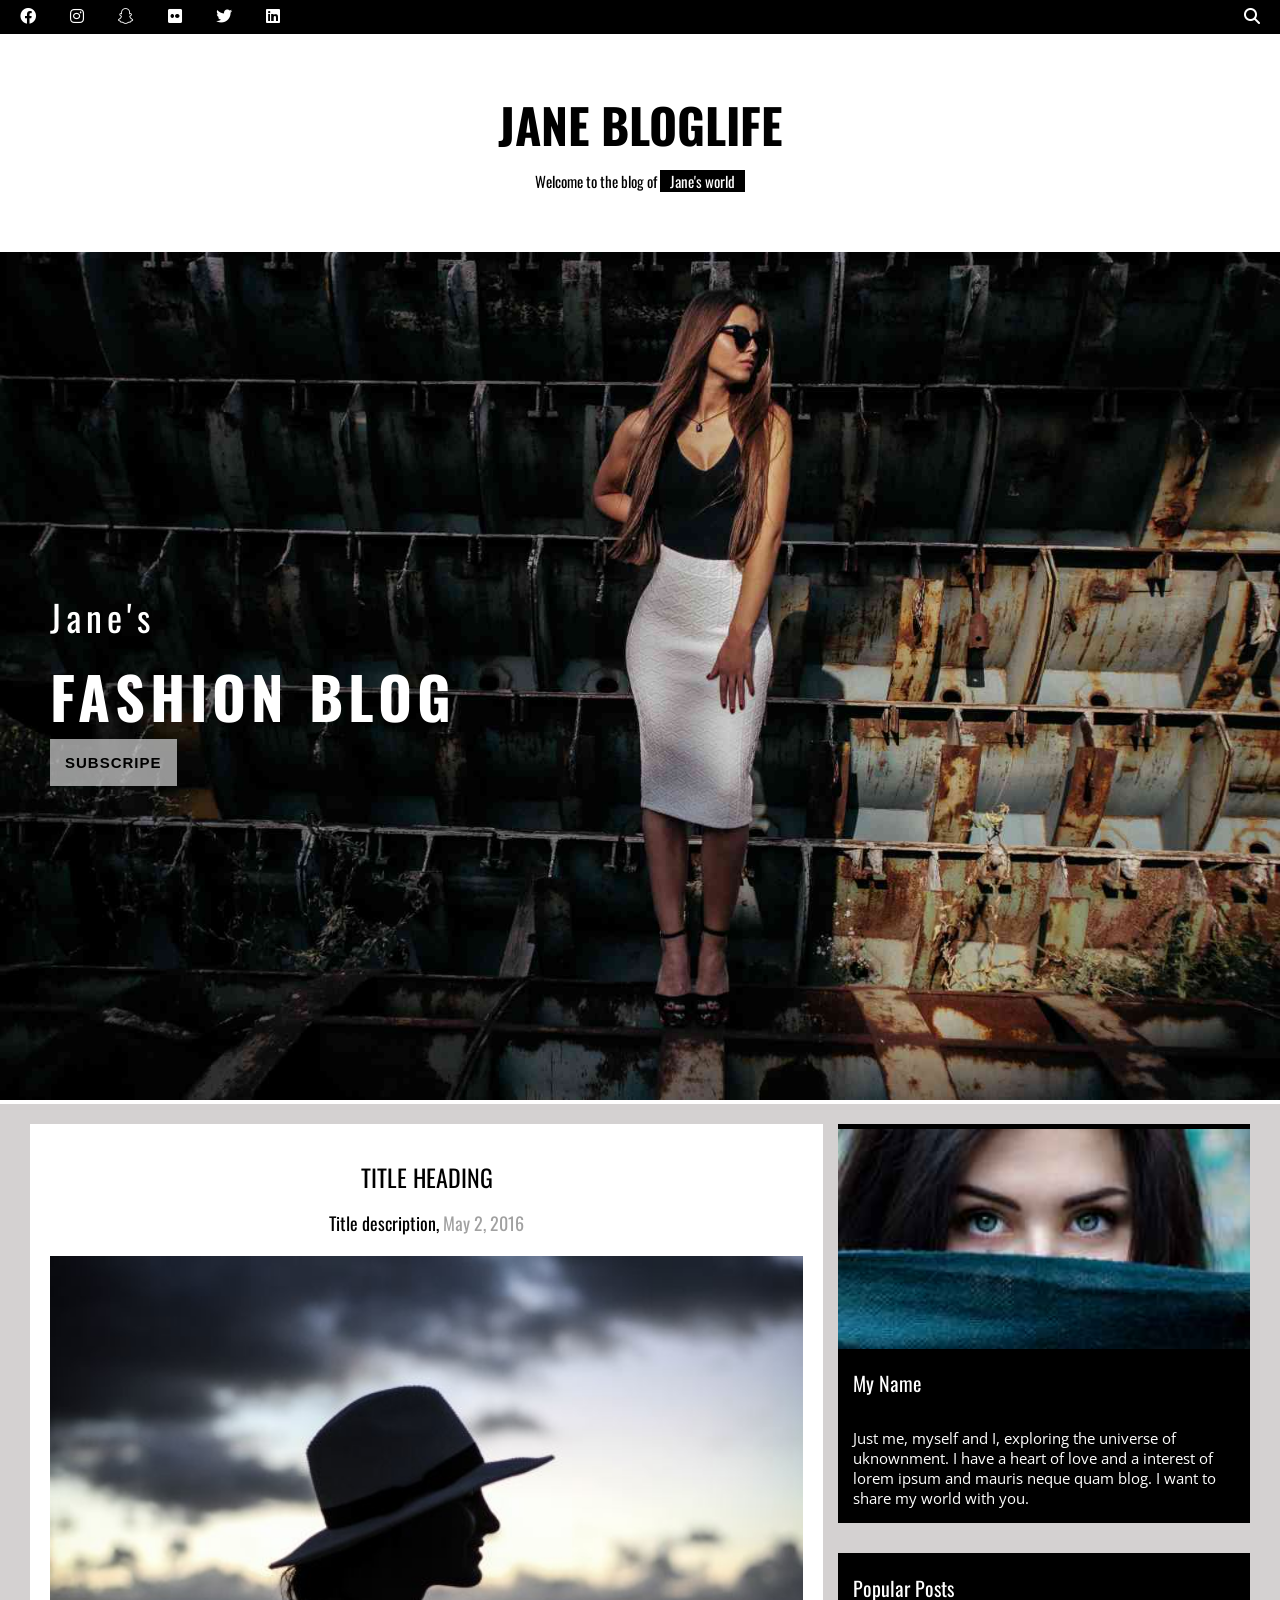
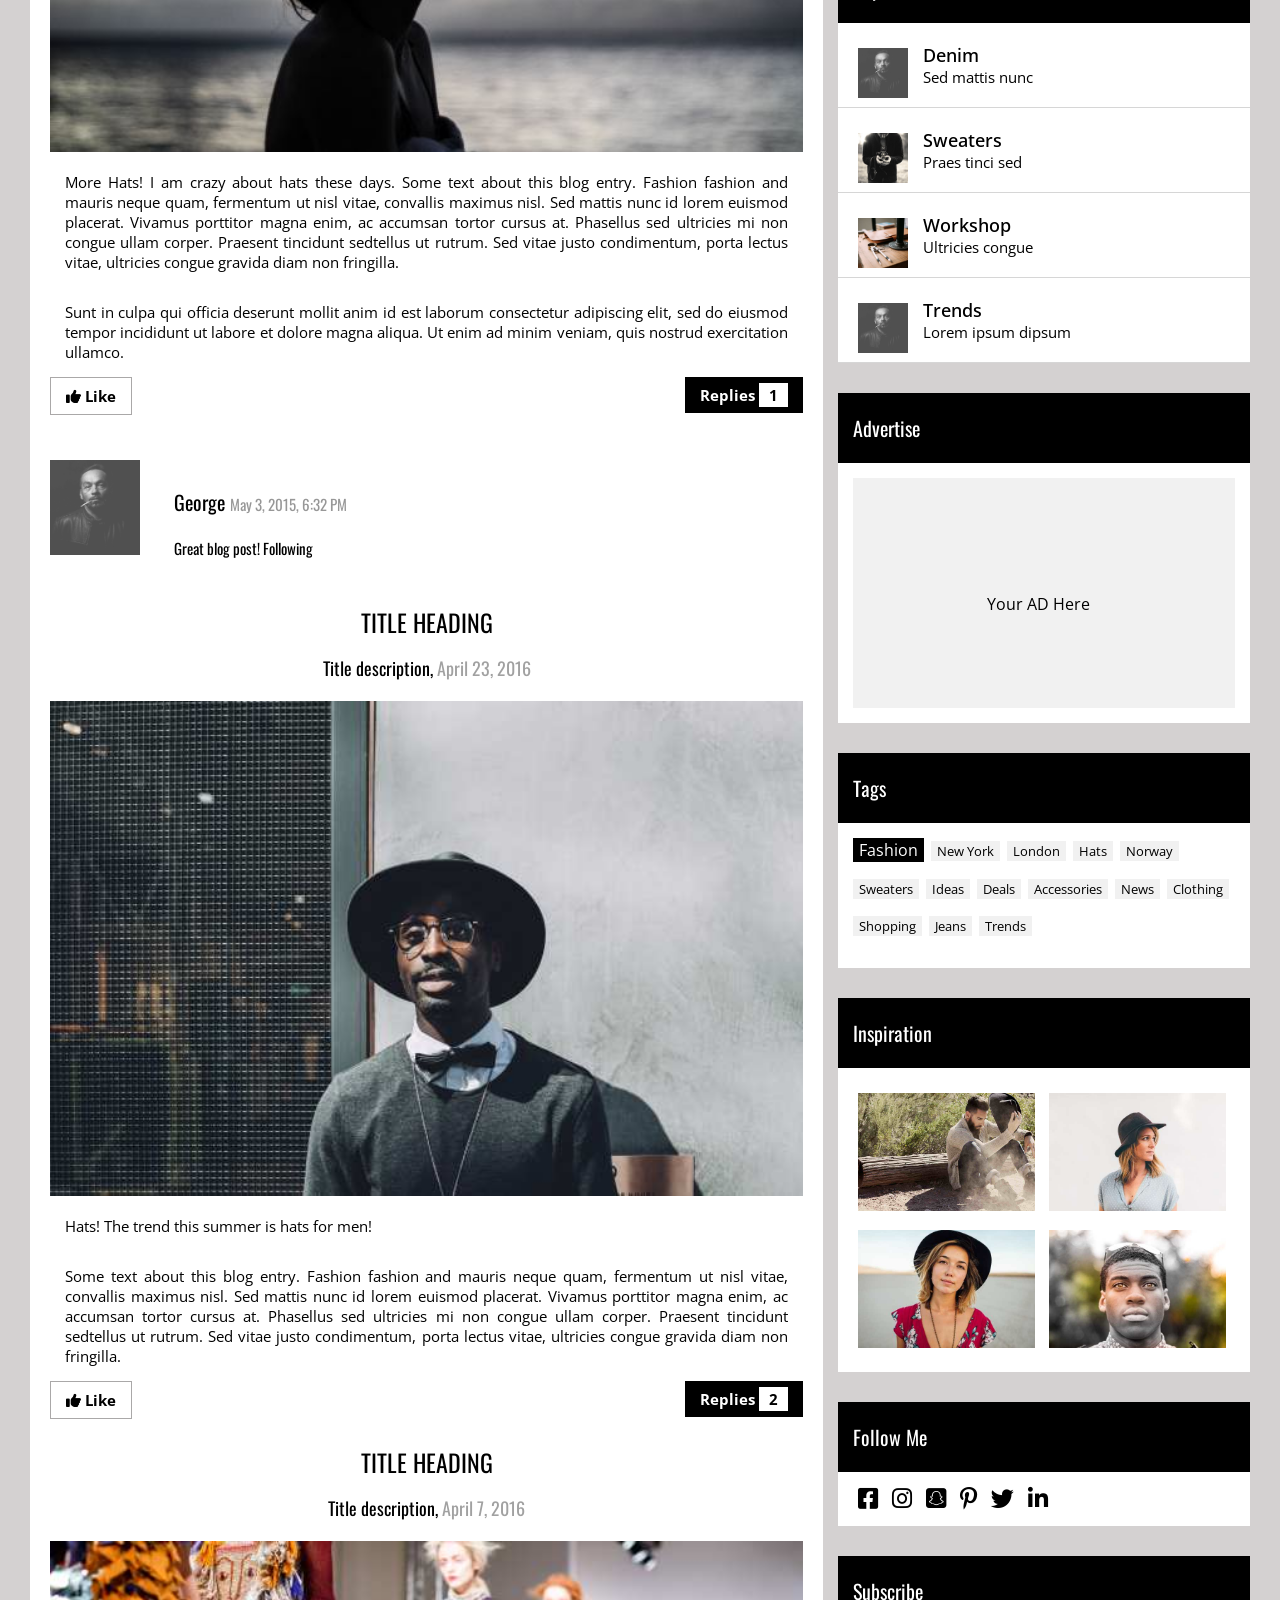
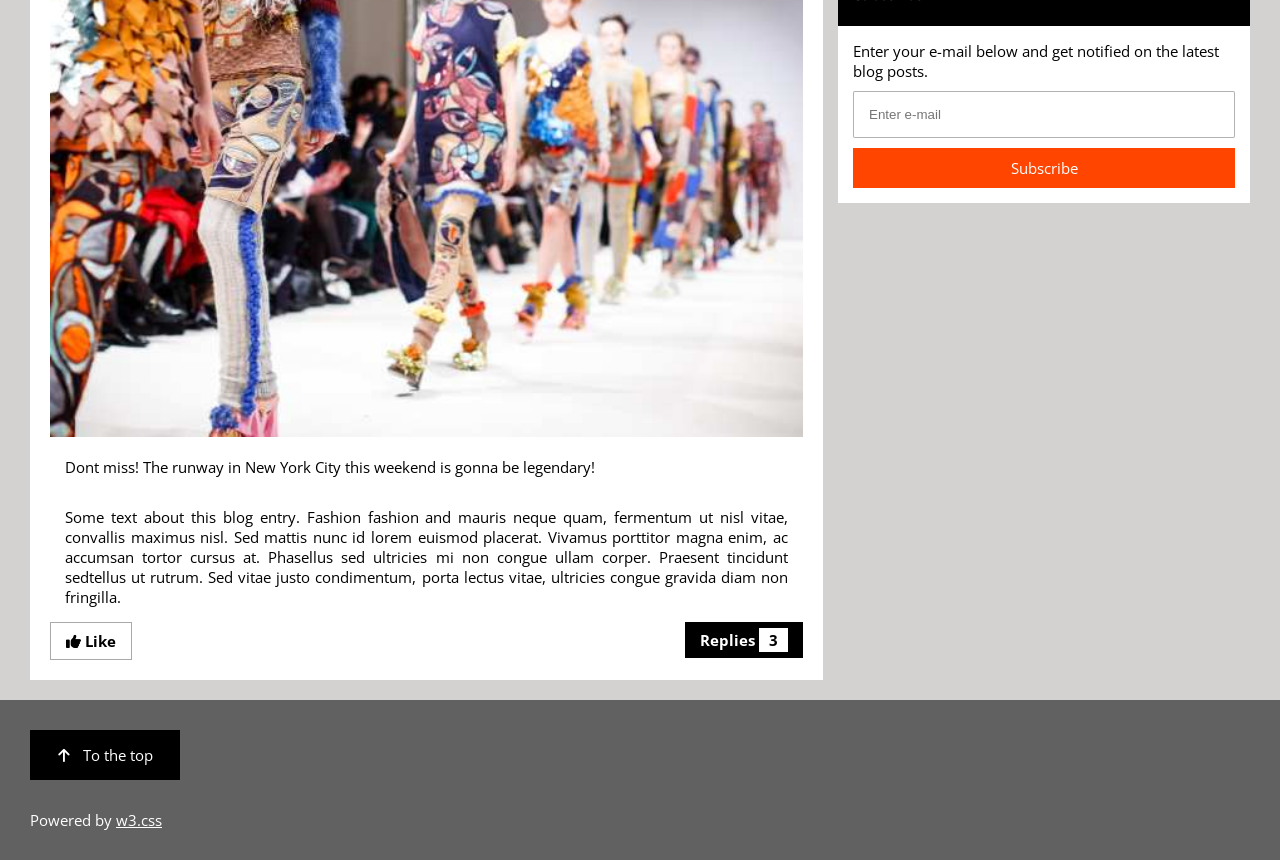
<file: index.html>
<!DOCTYPE html>
<html lang="en">
<head>
    <meta charset="UTF-8">
    <meta http-equiv="X-UA-Compatible" content="IE=edge">
    <meta name="viewport" content="width=device-width, initial-scale=1.0">
    <link rel="stylesheet" href="css/style.css">
    <link rel="stylesheet" href="fontawsomes/css/all.min.css">
    <title>Fashion Blog</title>
</head>
<body>
    <!-- start of nav bar -->

    <nav id="nav_bar">
        <a href="#"> <i class="fa-brands fa-facebook"></i></a>
        <a href="#"> <i class="fa-brands fa-instagram"></i></a>
        <a href="#"> <i class="fa-brands fa-snapchat"></i></a>
        <a href="#"> <i class="fa-brands fa-flickr"></i></a>
        <a href="#"> <i class="fa-brands fa-twitter"></i></a>
        <a href="#"> <i class="fa-brands fa-linkedin"></i></a>
        <a class="search" href="#"><i class="fa-solid fa-magnifying-glass"></i></a>
    </nav>
    <div class="clear"> </div>
    
    <!-- start of header -->
    
    <header>
        <h2>JANE BLOGLIFE</h2>
        <p>Welcome to the blog of <span>Jane's world</span></p>
    </header>

    <!-- start of section image -->

    <section>
        <img src="images/jane.jpg" alt="fashion blogger" width="100%">
        <div class="img-paragraph">
            <p>Jane's </p>
            <h1>FASHION BLOG</h1>
            <button>SUBSCRIPE</button>
        </div>        
    </section>

    <!-- start of main -->

    <main>
        <!-- aside 1 -->

        <aside class="side1">
            <article id="article1">
                <h3>TITLE HEADING</h3>
                <p>Title description, <span>May 2, 2016</span></p>
                <div>
                    <img src="images/girl_hat.jpg" alt="girl hat" width="100%">
                    <p>More Hats! I am crazy about hats these days. Some text about this blog entry. Fashion fashion and mauris neque quam, fermentum ut nisl vitae, convallis maximus nisl. Sed mattis nunc id lorem euismod placerat. Vivamus porttitor magna enim, ac accumsan tortor cursus at. Phasellus sed ultricies mi non congue ullam corper. Praesent tincidunt sedtellus ut rutrum. Sed vitae justo condimentum, porta lectus vitae, ultricies congue gravida diam non fringilla.</p>
                    <p>Sunt in culpa qui officia deserunt mollit anim id est laborum consectetur adipiscing elit, sed do eiusmod tempor incididunt ut labore et dolore magna aliqua. Ut enim ad minim veniam, quis nostrud exercitation ullamco.</p>
                </div>
                <button class="button-1"><i class="fa-solid fa-thumbs-up"></i> Like</button>
                <button onclick="fun1()" class="button-2">Replies <span>1</span></button>
            </article>
            <div class="clear"> </div>
            <div id="mSc" class="ms">  
                <!-- ms >>>> man smoke photo -->
                <img src="images/avatar_smoke.jpg" alt="man smoke" width="90px" height="100px">
                <div class="msc">
                    <p id="p1">George <span>May 3, 2015, 6:32 PM</span></p>
                    <p id="p2">Great blog post! Following</p>
                </div>
            </div>
            <article id="article2">
                <h3>TITLE HEADING</h3>
                <p>Title description, <span>April 23, 2016</span></p>
                <div>
                    <img src="images/man_hat.jpg" alt="man hat" width="100%">
                    <p>Hats! The trend this summer is hats for men!</p>
                    <p>Some text about this blog entry. Fashion fashion and mauris neque quam, fermentum ut nisl vitae, convallis maximus nisl. Sed mattis nunc id lorem euismod placerat. Vivamus porttitor magna enim, ac accumsan tortor cursus at. Phasellus sed ultricies mi non congue ullam corper. Praesent tincidunt sedtellus ut rutrum. Sed vitae justo condimentum, porta lectus vitae, ultricies congue gravida diam non fringilla.</p>
                </div>
                <button class="button-1"><i class="fa-solid fa-thumbs-up"></i> Like</button>
                <button class="button-2">Replies <span>2</span></button>
                
            </article>
            <div class="clear"> </div>
            <article id="article3">
                <h3>TITLE HEADING</h3>
                <p>Title description, <span>April 7, 2016</span></p>
                <div>
                    <img src="images/runway.jpg" alt="runway" width="100%">
                    <p>Dont miss! The runway in New York City this weekend is gonna be legendary!</p>
                    <p>Some text about this blog entry. Fashion fashion and mauris neque quam, fermentum ut nisl vitae, convallis maximus nisl. Sed mattis nunc id lorem euismod placerat. Vivamus porttitor magna enim, ac accumsan tortor cursus at. Phasellus sed ultricies mi non congue ullam corper. Praesent tincidunt sedtellus ut rutrum. Sed vitae justo condimentum, porta lectus vitae, ultricies congue gravida diam non fringilla.</p>
                </div>
                <button class="button-1"><i class="fa-solid fa-thumbs-up"></i> Like</button>
                <button class="button-2">Replies <span>3</span></button>
            </article>
            <div class="clear"> </div>
        </aside>
        
    <!-- aside 2 -->
        
        <aside class="side2">
            
            <div class="div1">
                <img src="images/avatar_girl2.jpg" alt="avatar girl" width="100%">
                <h4>My Name</h4>
                <p>Just me, myself and I, exploring the universe of uknownment. I have a heart of love and a interest of lorem ipsum and mauris neque quam blog. I want to share my world with you.</p>
            </div>

            <div class="div2">
                <p class="p1">Popular Posts</p>
                <div class="div2_1">
                    <img src="images/avatar_smoke.jpg" width="50px" height="55px">
                    <span id="span1">Denim</span>
                    <br>
                    <span id="span2">Sed mattis nunc</span>
                </div>
                <div class="div2_1">
                    <img src="images/bandmember.jpg" width="50px" height="55px">
                    <span id="span1">Sweaters</span>
                    <br>
                    <span id="span2">Praes tinci sed</span>
                </div>
                <div class="div2_1">
                    <img src="images/workshop.jpg" width="50px" height="55px">
                    <span id="span1">Workshop</span>
                    <br>
                    <span id="span2">Ultricies congue</span>
                </div>
                <div class="div2_1">
                    <img src="images/avatar_smoke.jpg" width="50px" height="55px">
                    <span id="span1">Trends</span>
                    <br>
                    <span id="span2">Lorem ipsum dipsum</span>
                </div>
            </div>

            <div class="div3">
                <p class="p1">Advertise</p>
                <div class="div3_1">
                    <section>
                        <p>Your AD Here</p>
                    </section>
                </div>

            </div>
            
            <div class="div4">
                <p class="p1">Tags</p>
                <div class="div4_1">
                    <span id="fashion">Fashion</span>
                    <span>New York</span>
                    <span>London</span>
                    <span>Hats</span>
                    <span>Norway</span>
                    <span>Sweaters</span>
                    <span>Ideas</span>
                    <span>Deals</span>
                    <span>Accessories</span>
                    <span>News</span>
                    <span>Clothing</span>
                    <span>Shopping</span>
                    <span>Jeans</span>
                    <span>Trends</span>
                </div>
            </div>

            <div class="div5">
                <p class="p1">Inspiration</p>
                <div class="div5_1">
                    <div><img src="images/jeans.jpg" width="100%" height="100%"> </div>
                    <div><img src="images/avatar_hat.jpg" width="100%" height="100%"> </div>
                    <div><img src="images/team1.jpg" width="100%" height="100%"> </div>
                    <div><img src="images/team4.jpg" width="100%" height="100%"> </div>
                </div>
            </div>

            <div class="div6">
                <p class="p1">Follow Me</p>
                <div class="div6_1">
                    <i class="fa-brands fa-square-facebook"></i>
                    <i class="fa-brands fa-instagram"></i>
                    <i class="fa-brands fa-square-snapchat"></i>
                    <i class="fa-brands fa-pinterest-p"></i>
                    <i class="fa-brands fa-twitter"></i>
                    <i class="fa-brands fa-linkedin-in"></i>
                </div>
            </div>

            <div class="div7">
                <p class="p1">Subscribe</p>
                <div class="div7_1">
                    <p>Enter your e-mail below and get notified on the latest blog posts.</p>
                    <input type="email" placeholder="Enter e-mail">
                    <a onclick="getmodal()" href="#">Subscribe</a>
                </div>
                
            </div>
        </aside>

    </main>
    <div class="clear"></div>
    
    <!-- start of footer -->

    <footer>
            <a class="a" href="#nav_bar"><i class="fa-solid fa-arrow-up"></i> To the top</a>
            <p>Powered by <a href="#"> w3.css</a></p>
    </footer>
    <div class="modal_parent" id="submodal">
        <div class="modal">
            <h3 class="modal_h">Subscribe</h3>
            <button class="xmark" onclick="closemodal()" ><i class="fa-solid fa-xmark"></i></button>
            <!-- <div class="clear"> </div> -->
            <div class="div7_1 modal_content">
                <p>Join my mailing list to receive updates on the latest blog posts and other things.</p>
                <input class="modal_input" type="email" placeholder="Enter e-mail">
                <a href="#">Subscribe</a>
            </div>
        </div>
    </div>



    <script>

    function getmodal() 
        {
            document.getElementById("submodal").style.visibility="visible"; 
        }

        function closemodal()
        {
            document.getElementById("submodal").style.visibility="hidden";
        }

        var t=setTimeout(getmodal,5000);
        clearTimeout(t);

        function fun1(){
            var msc=document.getElementById("mSc");

            if (msc.style.visibility=="visible"){
                msc.style.visibility="hidden";
            }
            else {msc.style.visibility="visible";}
        }
    </script>
</body>
</html>
</file>
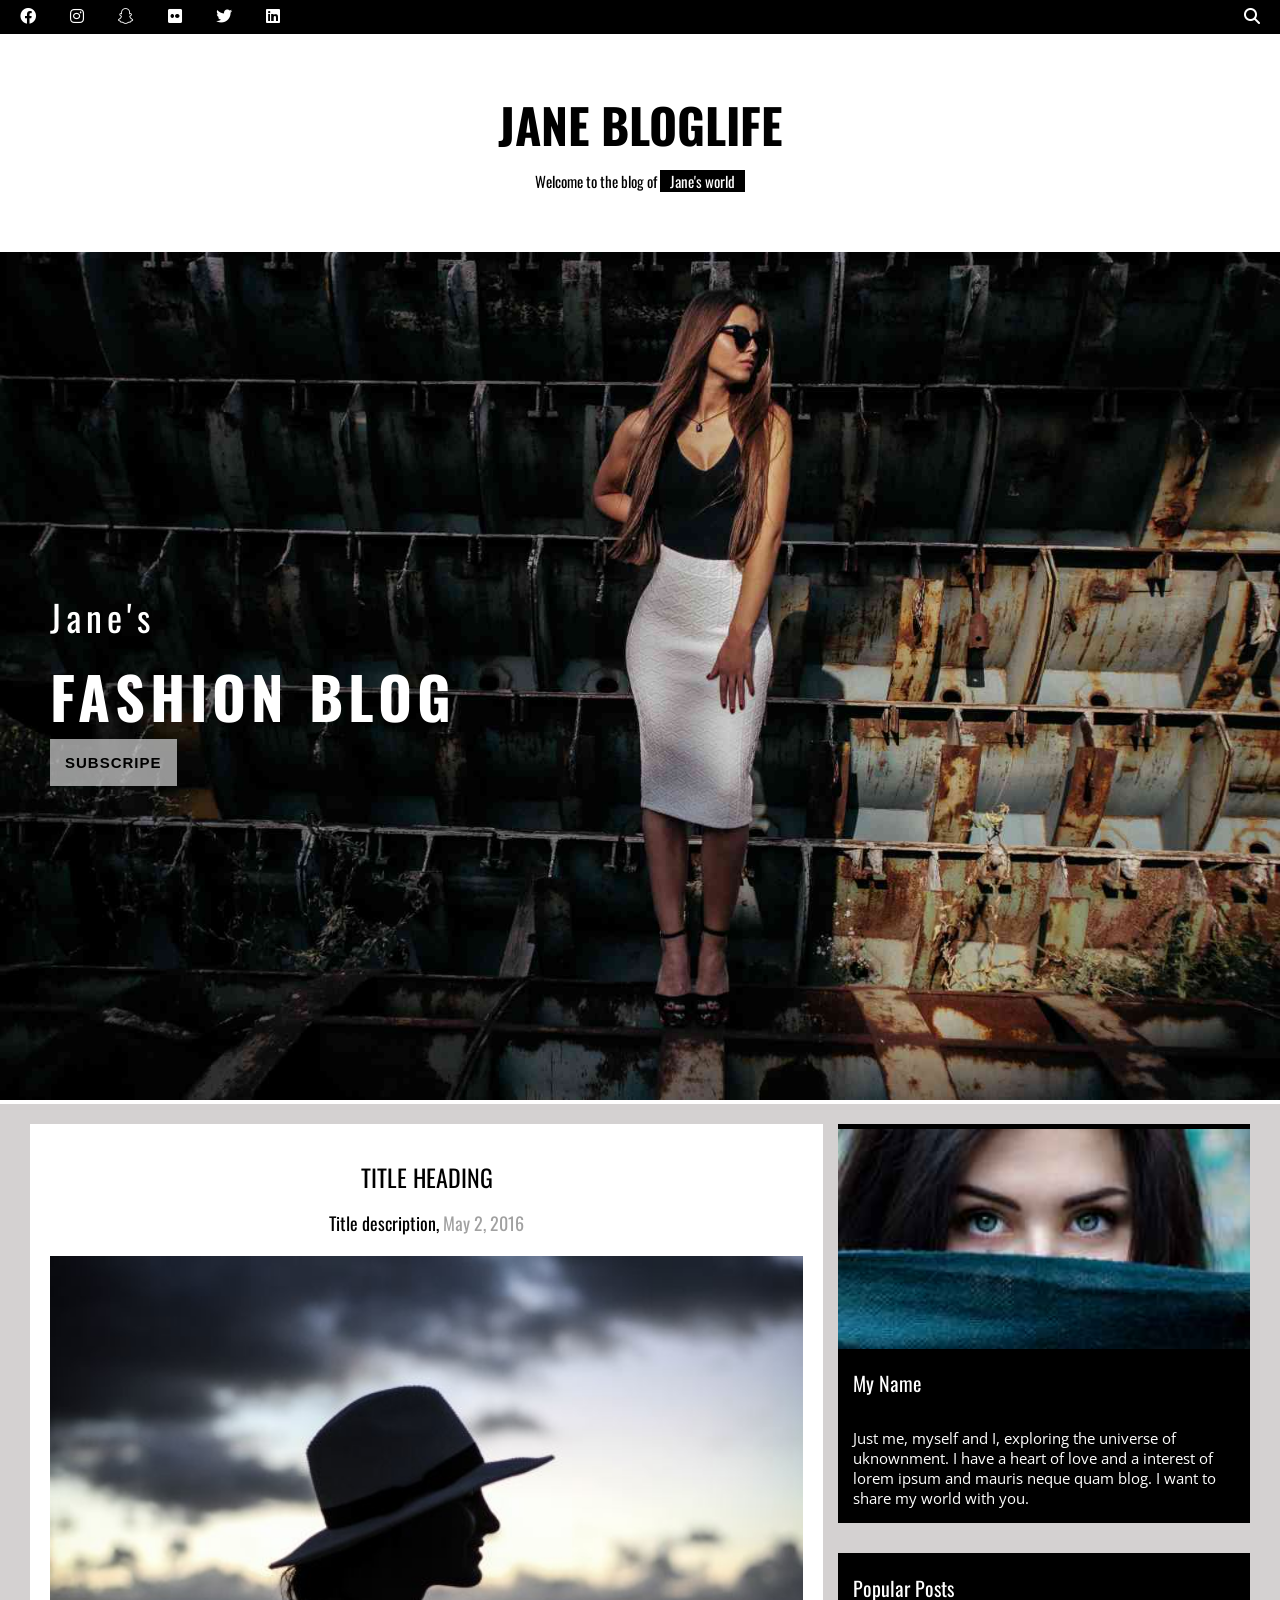
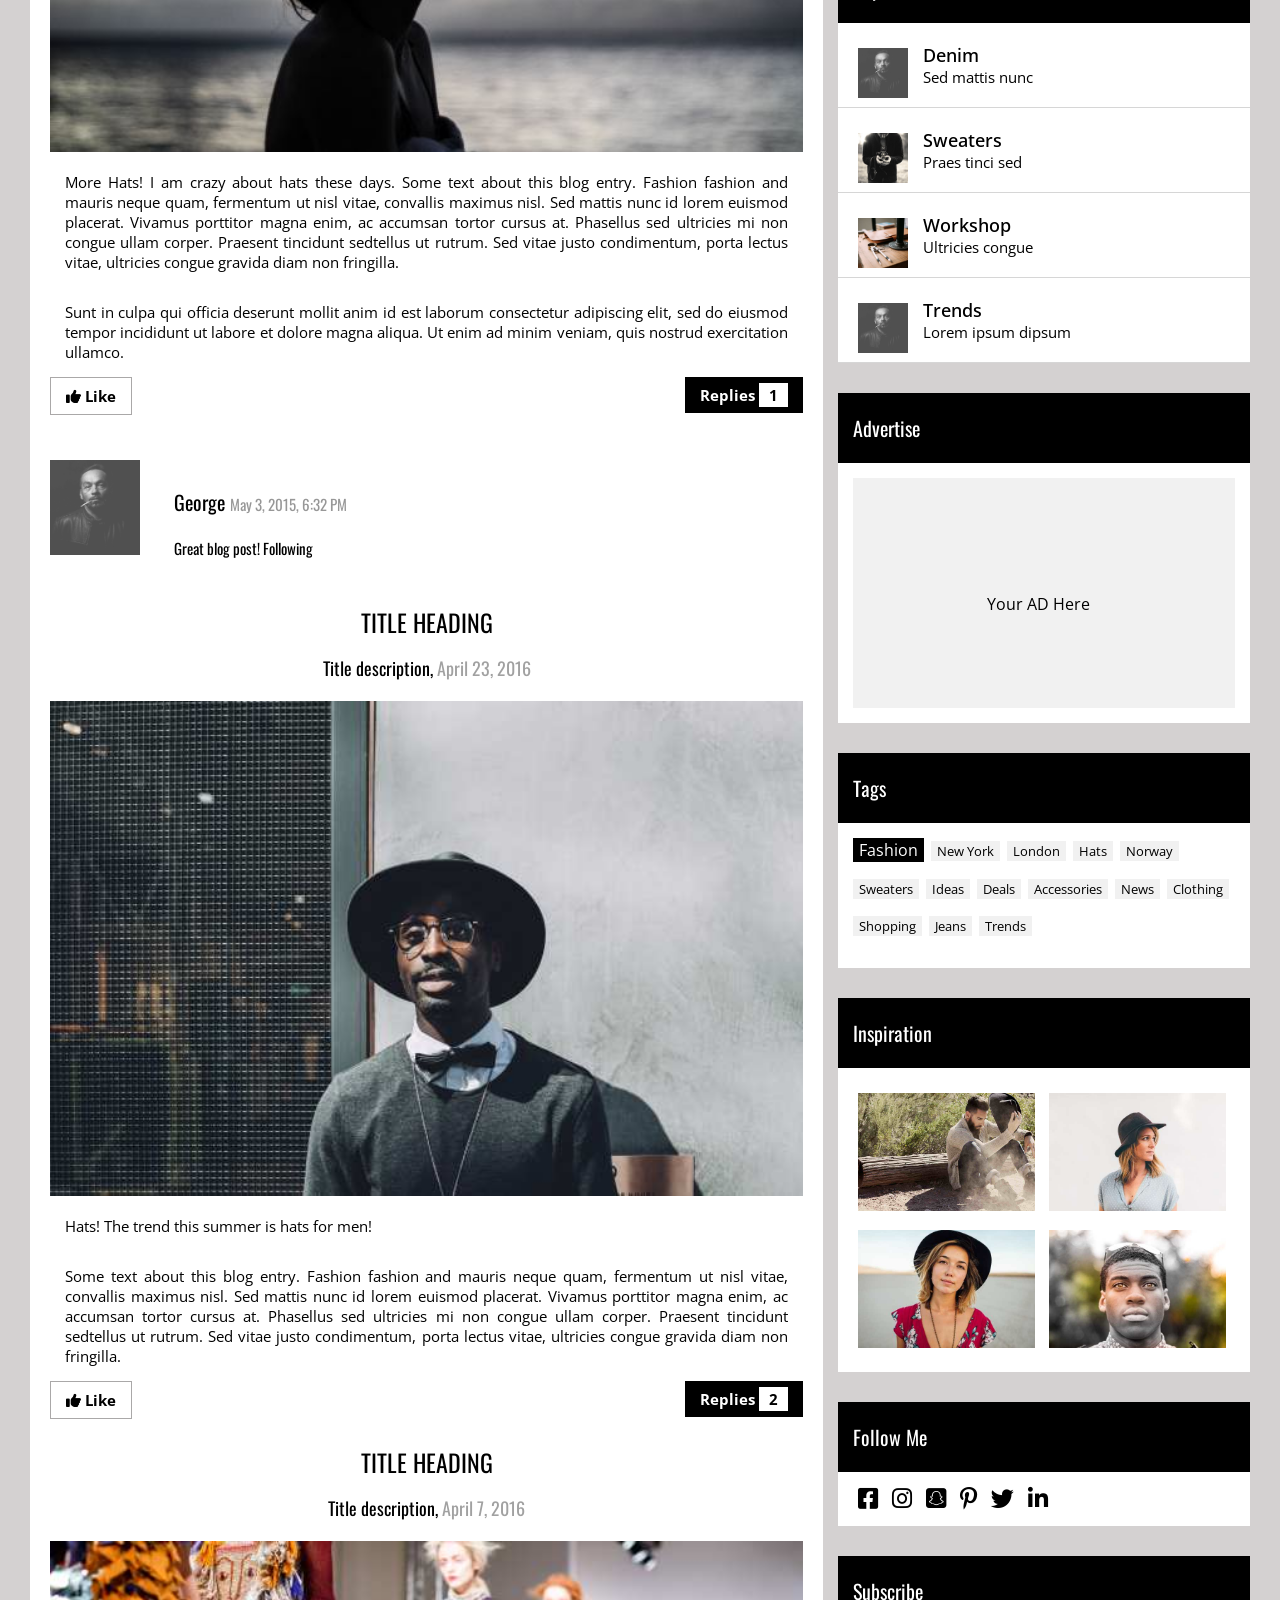
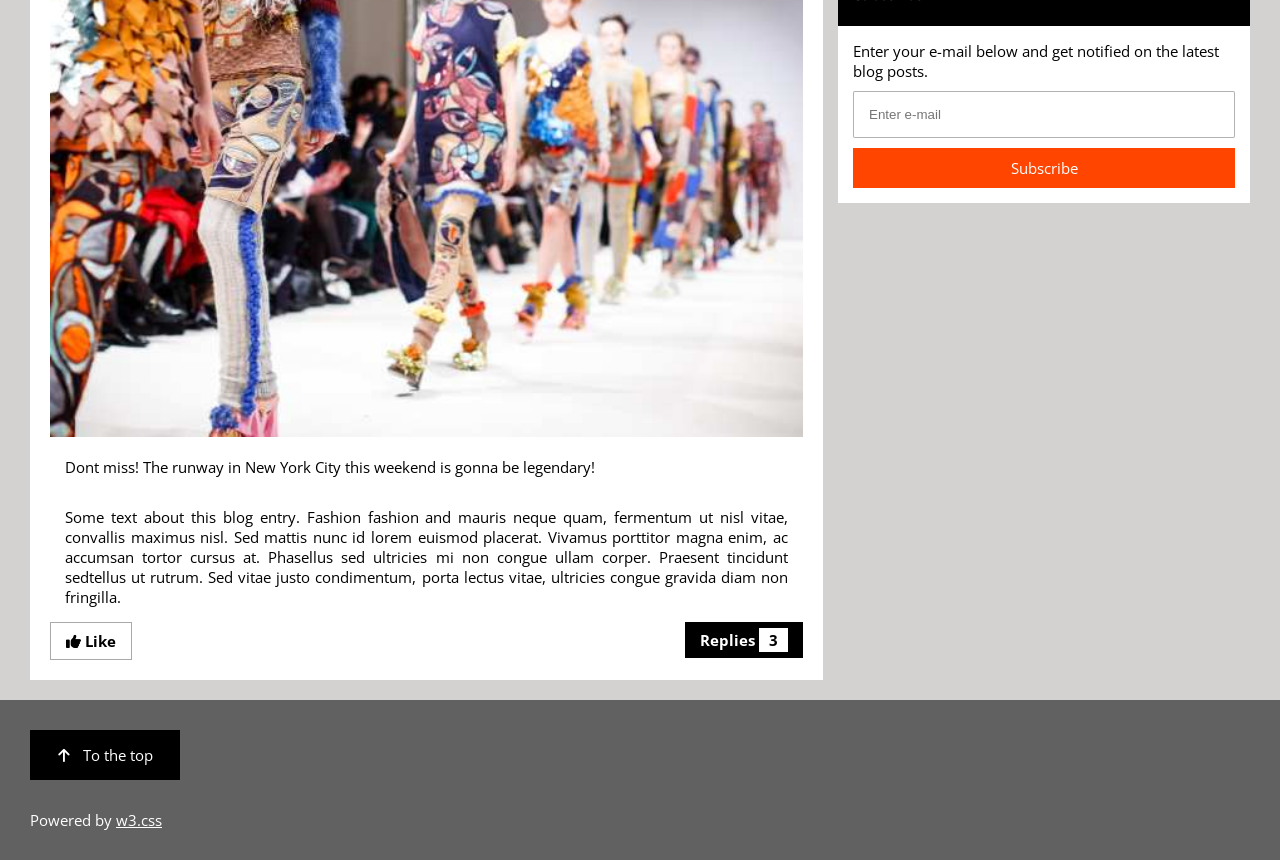
<file: project.html>
<!DOCTYPE html>
<html lang="en">
<head>
    <meta charset="UTF-8">
    <meta http-equiv="X-UA-Compatible" content="IE=edge">
    <meta name="viewport" content="width=device-width, initial-scale=1.0">
    <link rel="stylesheet" href="css/style.css">
    <link rel="stylesheet" href="fontawsomes/css/all.min.css">
    <title>Fashion Blog</title>
</head>
<body>
    <!-- start of nav bar -->

    <nav id="nav_bar">
        <a href="#"> <i class="fa-brands fa-facebook"></i></a>
        <a href="#"> <i class="fa-brands fa-instagram"></i></a>
        <a href="#"> <i class="fa-brands fa-snapchat"></i></a>
        <a href="#"> <i class="fa-brands fa-flickr"></i></a>
        <a href="#"> <i class="fa-brands fa-twitter"></i></a>
        <a href="#"> <i class="fa-brands fa-linkedin"></i></a>
        <a class="search" href="#"><i class="fa-solid fa-magnifying-glass"></i></a>
    </nav>
    <div class="clear"> </div>
    
    <!-- start of header -->
    
    <header>
        <h2>JANE BLOGLIFE</h2>
        <p>Welcome to the blog of <span>Jane's world</span></p>
    </header>

    <!-- start of section image -->

    <section>
        <img src="images/jane.jpg" alt="fashion blogger" width="100%">
        <div class="img-paragraph">
            <p>Jane's </p>
            <h1>FASHION BLOG</h1>
            <button>SUBSCRIPE</button>
        </div>        
    </section>

    <!-- start of main -->

    <main>
        <!-- aside 1 -->

        <aside class="side1">
            <article id="article1">
                <h3>TITLE HEADING</h3>
                <p>Title description, <span>May 2, 2016</span></p>
                <div>
                    <img src="images/girl_hat.jpg" alt="girl hat" width="100%">
                    <p>More Hats! I am crazy about hats these days. Some text about this blog entry. Fashion fashion and mauris neque quam, fermentum ut nisl vitae, convallis maximus nisl. Sed mattis nunc id lorem euismod placerat. Vivamus porttitor magna enim, ac accumsan tortor cursus at. Phasellus sed ultricies mi non congue ullam corper. Praesent tincidunt sedtellus ut rutrum. Sed vitae justo condimentum, porta lectus vitae, ultricies congue gravida diam non fringilla.</p>
                    <p>Sunt in culpa qui officia deserunt mollit anim id est laborum consectetur adipiscing elit, sed do eiusmod tempor incididunt ut labore et dolore magna aliqua. Ut enim ad minim veniam, quis nostrud exercitation ullamco.</p>
                </div>
                <button class="button-1"><i class="fa-solid fa-thumbs-up"></i> Like</button>
                <button class="button-2">Replies <span>1</span></button>
            </article>
            <div class="clear"> </div>
            <div class="ms">  
                <!-- ms >>>> man smoke photo -->
                <img src="images/avatar_smoke.jpg" alt="man smoke" width="90px" height="100px">
                <div class="msc">
                    <p id="p1">George <span>May 3, 2015, 6:32 PM</span></p>
                    <p id="p2">Great blog post! Following</p>
                </div>
            </div>
            <article id="article2">
                <h3>TITLE HEADING</h3>
                <p>Title description, <span>April 23, 2016</span></p>
                <div>
                    <img src="images/man_hat.jpg" alt="man hat" width="100%">
                    <p>Hats! The trend this summer is hats for men!</p>
                    <p>Some text about this blog entry. Fashion fashion and mauris neque quam, fermentum ut nisl vitae, convallis maximus nisl. Sed mattis nunc id lorem euismod placerat. Vivamus porttitor magna enim, ac accumsan tortor cursus at. Phasellus sed ultricies mi non congue ullam corper. Praesent tincidunt sedtellus ut rutrum. Sed vitae justo condimentum, porta lectus vitae, ultricies congue gravida diam non fringilla.</p>
                </div>
                <button class="button-1"><i class="fa-solid fa-thumbs-up"></i> Like</button>
                <button class="button-2">Replies <span>2</span></button>
            </article>
            <div class="clear"> </div>
            <article id="article3">
                <h3>TITLE HEADING</h3>
                <p>Title description, <span>April 7, 2016</span></p>
                <div>
                    <img src="images/runway.jpg" alt="runway" width="100%">
                    <p>Dont miss! The runway in New York City this weekend is gonna be legendary!</p>
                    <p>Some text about this blog entry. Fashion fashion and mauris neque quam, fermentum ut nisl vitae, convallis maximus nisl. Sed mattis nunc id lorem euismod placerat. Vivamus porttitor magna enim, ac accumsan tortor cursus at. Phasellus sed ultricies mi non congue ullam corper. Praesent tincidunt sedtellus ut rutrum. Sed vitae justo condimentum, porta lectus vitae, ultricies congue gravida diam non fringilla.</p>
                </div>
                <button class="button-1"><i class="fa-solid fa-thumbs-up"></i> Like</button>
                <button class="button-2">Replies <span>3</span></button>
            </article>
            <div class="clear"> </div>
        </aside>
        
    <!-- aside 2 -->
        
        <aside class="side2">
            
            <div class="div1">
                <img src="images/avatar_girl2.jpg" alt="avatar girl" width="100%">
                <h4>My Name</h4>
                <p>Just me, myself and I, exploring the universe of uknownment. I have a heart of love and a interest of lorem ipsum and mauris neque quam blog. I want to share my world with you.</p>
            </div>

            <div class="div2">
                <p class="p1">Popular Posts</p>
                <div class="div2_1">
                    <img src="images/avatar_smoke.jpg" width="50px" height="55px">
                    <span id="span1">Denim</span>
                    <br>
                    <span id="span2">Sed mattis nunc</span>
                </div>
                <div class="div2_1">
                    <img src="images/bandmember.jpg" width="50px" height="55px">
                    <span id="span1">Sweaters</span>
                    <br>
                    <span id="span2">Praes tinci sed</span>
                </div>
                <div class="div2_1">
                    <img src="images/workshop.jpg" width="50px" height="55px">
                    <span id="span1">Workshop</span>
                    <br>
                    <span id="span2">Ultricies congue</span>
                </div>
                <div class="div2_1">
                    <img src="images/avatar_smoke.jpg" width="50px" height="55px">
                    <span id="span1">Trends</span>
                    <br>
                    <span id="span2">Lorem ipsum dipsum</span>
                </div>
            </div>

            <div class="div3">
                <p class="p1">Advertise</p>
                <div class="div3_1">
                    <section>
                        <p>Your AD Here</p>
                    </section>
                </div>

            </div>
            
            <div class="div4">
                <p class="p1">Tags</p>
                <div class="div4_1">
                    <span id="fashion">Fashion</span>
                    <span>New York</span>
                    <span>London</span>
                    <span>Hats</span>
                    <span>Norway</span>
                    <span>Sweaters</span>
                    <span>Ideas</span>
                    <span>Deals</span>
                    <span>Accessories</span>
                    <span>News</span>
                    <span>Clothing</span>
                    <span>Shopping</span>
                    <span>Jeans</span>
                    <span>Trends</span>
                </div>
            </div>

            <div class="div5">
                <p class="p1">Inspiration</p>
                <div class="div5_1">
                    <div><img src="images/jeans.jpg" width="100%" height="100%"> </div>
                    <div><img src="images/avatar_hat.jpg" width="100%" height="100%"> </div>
                    <div><img src="images/team1.jpg" width="100%" height="100%"> </div>
                    <div><img src="images/team4.jpg" width="100%" height="100%"> </div>
                </div>
            </div>

            <div class="div6">
                <p class="p1">Follow Me</p>
                <div class="div6_1">
                    <i class="fa-brands fa-square-facebook"></i>
                    <i class="fa-brands fa-instagram"></i>
                    <i class="fa-brands fa-square-snapchat"></i>
                    <i class="fa-brands fa-pinterest-p"></i>
                    <i class="fa-brands fa-twitter"></i>
                    <i class="fa-brands fa-linkedin-in"></i>
                </div>
            </div>

            <div class="div7">
                <p class="p1">Subscribe</p>
                <div class="div7_1">
                    <p>Enter your e-mail below and get notified on the latest blog posts.</p>
                    <input type="email" placeholder="Enter e-mail">
                    <a href="#">Subscribe</a>
                </div>
            </div>
        </aside>

    </main>
    <div class="clear"></div>
    
    <!-- start of footer -->

    <footer>
            <a class="a" href="#nav_bar"><i class="fa-solid fa-arrow-up"></i> To the top</a>
            <p>Powered by <a href="#"> w3.css</a></p>
    </footer>
</body>
</html>
</file>
<file: css/style.css>
@media screen and (max-width: 844px) {
    nav a {
        padding: 8px 10px !important;
        font-size: 14px !important;
    }
    .img-paragraph {
        position: absolute;
        top: 20% !important;
        left: 25px !important;
    }
    .img-paragraph p {
        font-size: 30px !important;
        margin-bottom: 5px !important;
        letter-spacing: 3px !important;
    }
    .img-paragraph h1 {
        font-size: 40px !important;
        letter-spacing: 3px !important;
    }
    section button {
        font-size: 14px !important;
        padding: 14px !important;
    }
    main {
        float: none !important;
    }
    .side1 {
        width: 100% !important;
    }
    .side2 {
        padding: 20px 0px !important;
        width: 100% !important;
    }
}
/* ------------------------------------------------ */

*{
    padding: 0px;
    margin: 0px;
    box-sizing: border-box;
}

.clear {
    clear: both;
}

@font-face {
    font-family: "oswald";
    src: url(../fonts/Oswald-VariableFont_wght.ttf);
}
@font-face {
    font-family: "open sans";;
    src: url(../fonts/OpenSans-VariableFont_wdth\,wght.ttf);
}
/* nav bar */
nav {
    background-color: black;
    padding: 0px 5px;
}
nav a {
    display: inline-block;
    padding: 8px 15px;
    text-decoration: none;
    color: white;
    font-size: 16px;
    border: none;
}
.search {
    float: right;
}
nav a:hover {
    background-color: lightslategray;
    color: black;
}

/* header */
header {
    text-align: center;
    font-family: "oswald";
    padding: 55px 0px;
}
header h2 {
    font-size: 48px;
    font-weight: bold;
    margin-bottom: 10px;
}
header p {
    font-size: 15px;
}
header p span {
    background-color: black;
    color: white;
    padding: 0px 10px;
}

/* section image */
section {
    position: relative;
}
img {
    background-size: cover;
    padding-top: 5px;
}
.img-paragraph {
    position: absolute;
    top: 40%;
    left: 50px;
    color: white;
    font-family: "oswald";
}
.img-paragraph p {
    font-size: 36px;
    margin-bottom: 10px;
    letter-spacing: 5px;
}
.img-paragraph h1 {
    font-size: 58px;
    letter-spacing: 5px;
}
section button {
    background-color: rgba(211, 211, 211, 0.7);
    color: black;
    font-size: 15px;
    font-weight: 600;
    padding: 15px;
    border: none;
    letter-spacing: 1px;
}
section button:hover{
    background-color: rgba(211, 211, 211, 0.9);   
}

/* main */
main {
    background-color: rgb(212, 209, 209);
    padding: 20px 30px;
    float: left;
}

/* aside 1 */
.side1 {
    background-color: white;
    padding: 20px;
    width: 65%;
    float: left;
}
article {
    text-align: center;
    font-family: "oswald";
}
h3 {
    font-size: 24px;
    font-weight: 400;
    padding: 15px;
}
main aside article p {
    font-size: 18px;
    padding-bottom: 15px;
}
main aside article p span {
    color: #a1a1a1;
}
main aside article div p {
    padding: 15px;
    font-family: "open sans";
    text-align: justify;
    font-size: 15px;
}
main aside article .button-1 {
    background-color: white;
    color: black;
    padding: 8px 15px;
    border: solid .5px rgb(170, 168, 168);
    font-size: 15px;
    font-weight: 700;
    float: left;
    font-family: "open sans";
}
main aside article .button-1:hover {
    background-color: lightgray;
}
main aside article .button-2 {
    background-color: black;
    color: white;
    padding: 8px 15px;
    border: none;
    font-size: 15px;
    font-weight: 700;
    float: right;
    font-family: "open sans"; 
    cursor: pointer; 
}
main aside article .button-2:hover {
    background-color: lightgray;
    color: black;
}
main aside article .button-2 span {
    background-color: white;
    color: black;
    padding: 2px 10px;
}
.ms {
    display: inline-block;
    padding: 40px 0px 20px 0px;
}
.msc {
    display: inline-block;
    padding-left: 30px;
}
#p1 {
    font-family: "oswald";
    font-size: 20px;
    font-weight: 400;
    padding: 20px 0px;
}
#p1 span {
    font-size: 15px;
    color: #979797;
}
#p2 {
    font-family: "oswald";
    font-size: 15px;
    font-weight: 400; 
}
#article2 {
    padding-top: 10px;
}
#article3 {
    padding-top: 10px;
}

/*  */
.side2 {
    padding-left: 15px;
    display: inline-block;
    width: 35%;
}
.div1 {
    background-color: black;
    color: white;   
}
.div1 h4 , .div1 p {
    padding: 15px;
}
.div1 h4 {
    font-size: 20px;
    font-weight: 400;
    font-family: "oswald";
}
.div1 p {
    font-size: 15px;
    font-weight: 400;
    font-family: "open sans";
}
.div2, .div3, .div4, .div5, .div6, .div7 {
    padding-top: 30px;
}
.div2 .p1, .div3 .p1, .div4 .p1, .div5 .p1, .div6 .p1, .div7 .p1 {
    background-color: black;
    color: white;
    font-family: "oswald";
    font-size: 20px;
    width: 100%;
    padding: 20px 0px 20px 15px;
}
.div2_1 {
    padding: 20px;
    border-bottom: 1px solid #00000029;
    background-color: white;
}
.div2_1:hover{
    background-color: rgba(175, 173, 173, 0.6);
    border-bottom: 1px solid #00000019;
}
.div2_1 img {
    float: left;
    vertical-align: middle;
    margin: auto;
}
.div2_1 span {
    display: inline-block;
    font-family: "open sans";
    padding-left: 15px;
}
.div2_1 #span1 {
    font-size: 18px;
    font-weight: 550;
}
.div2_1 #span2 {
    font-size: 15px;
}
.div3_1, .div4_1, .div5_1, .div6_1, .div7_1 {
    padding: 15px;
    background-color: white;
}
.div3_1 section {
    width: 100%;
    height: 230px;
    background-color: #F1F1F1;
    text-align: center;
    position: relative;
}
.div3_1 section p {
    position: absolute;
    top: 50%;
    left: 35%;
    font-family: "open sans";
}
.div4_1 span {
    background-color: #F1F1F1;
    font-family: "open sans";
    font-size: 13px;
    padding: 1px 6px;
    display: inline-block;
    margin: 0px 3px 17px 0px;
}
.div4_1 #fashion {
    background-color: black;
    color: white;
    font-size: 16px;
}
.div5_1 div {
    display: inline-block;
    padding: 5px;
    width: 49%;
}
.div6_1 i {
    font-size: 23px;
    color: black;
    padding: 0px 5px;
}
.div6_1 i:hover {
    color: rgba(0, 0, 0, 0.308);
}
.div7_1 {
    font-family: "open sans";
    font-size: 15px;
}
.div7_1 input {
    padding: 15px;
    border: 1px solid rgba(0, 0, 0, 0.3);
    width: 100%;
    margin: 10px 0px;
    border-radius: 2px;
}
.div7_1 a {
    background-color: orangered;
    color: white;
    width: 100%;
    text-align: center;
    padding: 10px 0px;
    display: block;
    text-decoration: none;
}
.div7_1 a:hover {
    background-color: #CCCCCC;
    color: black;
}
footer {
    background-color: #616161;
    padding: 30px;
    font-family: "open sans";
    font-size: 15px;
}
footer .a {
    display: inline-block;
    background-color: black;
    color: white;
    width: 150px;
    padding: 15px 10px;
    text-decoration: none;
    text-align: center;
}
footer .a:hover {
    background-color: rgba(211, 211, 211, 0.7);
    color: black;
}
footer .a i {
    margin-right: 10px;
}
footer p {
    color: white;
    padding-top: 30px;
}
footer p a {
    color: white;
}
.modal_parent {
    visibility: hidden;
    background-color: rgba(0, 0, 0, 0.4);
    height: 100%;
    width: 100%;
    /* overflow: auto; */
    position: fixed;
    z-index: 5;
    top: 0px;
    left: 0px;
    padding-top: 130px;
}
.modal {
    width: 60%;
    margin: auto;
    padding: 30px;
    background-color: white;
}
.xmark {
    float: right;
    font-size: 30px;
    font-weight: bold;
    color: black;
    padding: 8px;
}
.xmark:hover {
    background-color: #6161616c;
}
.modal_h {
    display: inline-block;
    font-family: "oswald";
    letter-spacing: 4px;
    text-transform: uppercase;
    font-weight: 500;
    font-size: 30px;
}
.modal_content {
    font-size: 16px;
    padding-top: 8px;
}
.modal_input {
    margin: 15px 0px;
}
</file>
